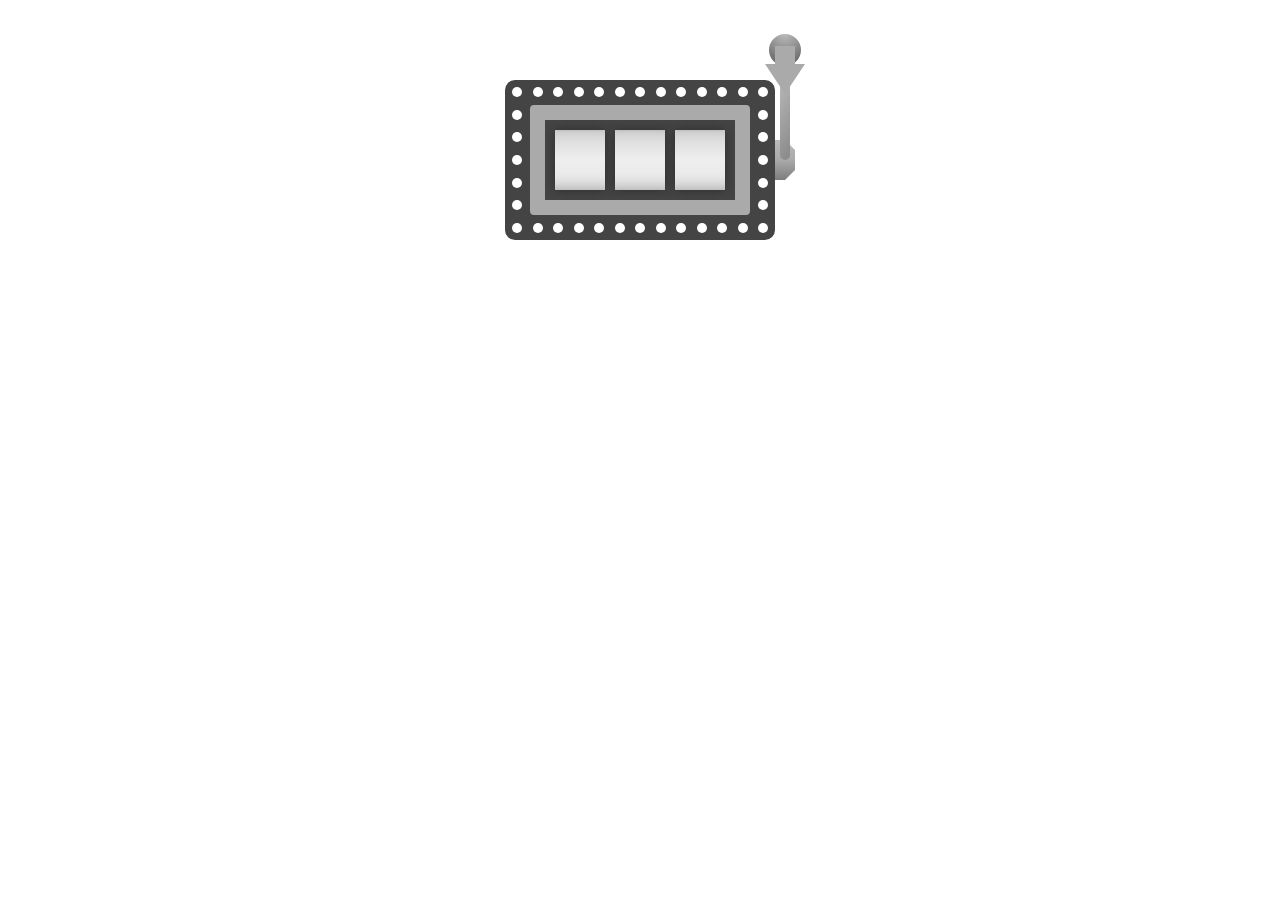
<file: slot-machine/index.html>
<!DOCTYPE html>
<html lang="en">
<head>
    <meta charset="UTF-8">
    <meta http-equiv="X-UA-Compatible" content="IE=edge">
    <meta name="viewport" content="width=device-width, initial-scale=1.0">
    <title>Document</title>
    <link rel="stylesheet" href="./style.css">
</head>
<body>

    <div class="gameContainer">

        <div class="slots">
            <div class="slot slot1">
                <div class="slot-icon-win"></div>
            </div>
            <div class="slot slot2">
                <div class="slot-icon-win"></div>
            </div>
            <div class="slot slot3">
                <div class="slot-icon-win"></div>
            </div>
            <button class="handle">
                <div class="handle-base">
                </div>
                <div class="handle-pole">
                    <div class="handle-ball"></div>
                </div>
            </button>

            <div class="lights">
                <div class="light"></div>
                <div class="light"></div>
                <div class="light"></div>
                <div class="light"></div>
                <div class="light"></div>
                <div class="light"></div>
                <div class="light"></div>
                <div class="light"></div>
                <div class="light"></div>
                <div class="light"></div>
                <div class="light"></div>
                <div class="light"></div>

                <div class="light"></div>
                <div class="light"></div>
                <div class="light"></div>
                <div class="light"></div>
                <div class="light"></div>
                <div class="light"></div>
       
                <div class="light"></div>
                <div class="light"></div>
                <div class="light"></div>
                <div class="light"></div>
                <div class="light"></div>
                <div class="light"></div>
                <div class="light"></div>
                <div class="light"></div>
                <div class="light"></div>
                <div class="light"></div>
                <div class="light"></div>
                <div class="light"></div>

                <div class="light"></div>
                <div class="light"></div>
                <div class="light"></div>
                <div class="light"></div>
                <div class="light"></div>
                <div class="light"></div>
            </div>
        </div>
    </div>


    <script src="./index.js"></script>
    
</body>
</html>
</file>
<file: slot-machine/style.css>
* {
	margin: 0 auto;
	padding: 0;
	box-sizing: border-box;
  }
  
  body {
	background-color: transparent;
	min-height: calc(var(--scale, 1) * 320px);
	display: grid;
	place-items: center;
  }
  
  .gameContainer {
	transform: scale(var(--scale, 1));
	--slotsPadding: 50px;
	--slotsBR: 10px;
	--slotWidth: 50px;
	--slotHeight: 60px;
	--slotGap: 10px;
	--handleColor: #aaa;
	--lightColor: #fff;
	--backColor: #444;
  }
  
  .slots {
	position: relative;
	display: flex;
	gap: var(--slotGap);
	background-color: var(--backColor);
	padding: var(--slotsPadding, 40px);
	border-radius: var(--slotsBR, 10px);
	perspective: 500px;
  }
  .slots *:not(:empty) {
	transform-style: preserve-3d;
  }
  .slots::after {
	content: "";
	position: absolute;
	left: 50%;
	top: 50%;
	width: 190px;
	height: 80px;
	transform: translate(-50%, -50%);
	background-color: var(--backColor);
	border: 15px solid var(--handleColor);
	z-index: -1;
	border-radius: 4px;
  }
  .slots .slot {
	position: relative;
	width: var(--slotWidth);
	height: var(--slotHeight);
	background-color: #eee;
	box-shadow: 0 0 10px rgba(0, 0, 0, 0.3333333333);
	overflow: hidden;
  }
  .slots .slot::after {
	content: "";
	position: absolute;
	inset: 0;
	background-image: linear-gradient(rgba(0, 0, 0, 0.2), 10%, rgba(0, 0, 0, 0), 90%, rgba(0, 0, 0, 0.2));
  }
  .slots .slot-icon {
	position: absolute;
	left: 50%;
	top: 50%;
	width: 70%;
	height: 70%;
	background-size: contain;
	background-position: center;
	background-repeat: no-repeat;
	-webkit-animation: slotIconDrop var(--duration, 0s) linear forwards;
			animation: slotIconDrop var(--duration, 0s) linear forwards;
  }
  @-webkit-keyframes slotIconDrop {
	from {
	  transform: translate(-50%, -175%) rotateX(-90deg);
	}
	to {
	  transform: translate(-50%, 75%) rotateX(90deg);
	}
  }
  @keyframes slotIconDrop {
	from {
	  transform: translate(-50%, -175%) rotateX(-90deg);
	}
	to {
	  transform: translate(-50%, 75%) rotateX(90deg);
	}
  }
  .slots .slot-icon_last {
	position: absolute;
	left: 50%;
	top: 50%;
	width: 70%;
	height: 70%;
	background-size: contain;
	background-position: center;
	background-repeat: no-repeat;
	-webkit-animation: slotIconLast 500ms linear forwards;
			animation: slotIconLast 500ms linear forwards;
  }
  @-webkit-keyframes slotIconLast {
	from {
	  transform: translate(-50%, -175%) rotateX(-90deg);
	}
	to {
	  transform: translate(-50%, -50%) rotateX(0deg);
	}
  }
  @keyframes slotIconLast {
	from {
	  transform: translate(-50%, -175%) rotateX(-90deg);
	}
	to {
	  transform: translate(-50%, -50%) rotateX(0deg);
	}
  }
  .slots .slot-icon_out {
	position: absolute;
	left: 50%;
	top: 50%;
	width: 70%;
	height: 70%;
	background-size: contain;
	background-position: center;
	background-repeat: no-repeat;
	-webkit-animation: slotIconOut 100ms linear forwards;
			animation: slotIconOut 100ms linear forwards;
  }
  @-webkit-keyframes slotIconOut {
	from {
	  transform: translate(-50%, -50%) rotateX(0deg);
	}
	to {
	  transform: translate(-50%, 75%) rotateX(90deg);
	}
  }
  @keyframes slotIconOut {
	from {
	  transform: translate(-50%, -50%) rotateX(0deg);
	}
	to {
	  transform: translate(-50%, 75%) rotateX(90deg);
	}
  }
  .slots .handle {
	position: absolute;
	left: 100%;
	bottom: var(--slotsPadding);
	width: 40px;
	height: 160px;
	background: none;
	border: none;
	transform: translateX(-10px);
  }
  .slots .handle-base {
	position: absolute;
	left: 10px;
	bottom: 10px;
	width: 20px;
	height: 40px;
	background-color: var(--handleColor);
	background-image: linear-gradient(rgba(255, 255, 255, 0.2), rgba(119, 119, 119, 0), rgba(0, 0, 0, 0.2666666667));
	-webkit-clip-path: polygon(0 0, 50% 0, 100% 25%, 100% 75%, 50% 100%, 0 100%);
			clip-path: polygon(0 0, 50% 0, 100% 25%, 100% 75%, 50% 100%, 0 100%);
  }
  .slots .handle-pole {
	position: absolute;
	left: 15px;
	bottom: 30px;
	width: 10px;
	height: 110px;
	background-color: var(--handleColor);
	background-image: linear-gradient(120deg, rgba(255, 255, 255, 0.3333333333), rgba(0, 0, 0, 0.2));
	border-radius: 10px;
	transform-origin: bottom;
	transition: transform 0.5s;
  }
  .slots .handle-ball {
	position: absolute;
	left: -11px;
	top: -16px;
	width: 32px;
	height: 32px;
	border-radius: 100%;
	background-color: var(--handleColor);
	background-image: radial-gradient(circle at top, rgba(255, 255, 255, 0.2), rgba(0, 0, 0, 0.4666666667));
	transition: transform 0.5s;
  }
  .slots .handle-ball::after {
	content: "";
	position: absolute;
	left: -4px;
	top: 0;
	display: block;
	width: 40px;
	height: 60px;
	-webkit-clip-path: polygon(50% 100%, 0 50%, 25% 50%, 25% 20%, 75% 20%, 75% 50%, 100% 50%);
			clip-path: polygon(50% 100%, 0 50%, 25% 50%, 25% 20%, 75% 20%, 75% 50%, 100% 50%);
	background-color: var(--handleColor);
	transition: opacity 0.25s;
	-webkit-animation: handleArrow 0.5s infinite ease-in-out alternate;
			animation: handleArrow 0.5s infinite ease-in-out alternate;
  }
  @-webkit-keyframes handleArrow {
	from {
	  transform: translateY(-80%) scale(0.5);
	}
	to {
	  transform: translateY(-90%) scale(0.5);
	}
  }
  @keyframes handleArrow {
	from {
	  transform: translateY(-80%) scale(0.5);
	}
	to {
	  transform: translateY(-90%) scale(0.5);
	}
  }
  .slots .handle:active:not(:disabled) .handle-pole {
	transform: rotateX(-90deg) rotateY(-90deg);
  }
  .slots .handle:active:not(:disabled) .handle-ball {
	transform: rotateX(90deg) rotateZ(-90deg);
  }
  .slots .handle:active .handle-ball::after, .slots .handle:disabled .handle-ball::after {
	opacity: 0;
  }
  .slots .handle:disabled ~ .lights > .light {
	-webkit-animation: lightRun 0.8s var(--delay, 0s) infinite;
			animation: lightRun 0.8s var(--delay, 0s) infinite;
  }
  .slots .handle:active:not(:disabled) ~ .lights > .light {
	-webkit-animation: lightBlink 5s forwards;
			animation: lightBlink 5s forwards;
  }
  .slots .handle.win ~ .lights > .light {
	-webkit-animation: lightBlink 0.25s infinite ease-in-out;
			animation: lightBlink 0.25s infinite ease-in-out;
  }
  .slots .lights {
	position: absolute;
	inset: 0;
  }
  .slots .lights > .light {
	position: absolute;
	width: 10px;
	height: 10px;
	border-radius: 50%;
	transform: translate(-50%, -50%);
	background-color: var(--lightColor);
	transition: background-color 1s;
	-webkit-animation: lightBlink 1s 1s backwards infinite alternate ease-in-out;
			animation: lightBlink 1s 1s backwards infinite alternate ease-in-out;
  }
  @-webkit-keyframes lightRun {
	0%, 40%, 100% {
	  background-color: rgba(255, 255, 255, 0.2);
	}
	2% {
	  background-color: var(--lightColor);
	}
  }
  @keyframes lightRun {
	0%, 40%, 100% {
	  background-color: rgba(255, 255, 255, 0.2);
	}
	2% {
	  background-color: var(--lightColor);
	}
  }
  @-webkit-keyframes lightBlink {
	0% {
	  background-color: rgba(255, 255, 255, 0.2);
	}
	100% {
	  background-color: var(--lightColor);
	}
  }
  @keyframes lightBlink {
	0% {
	  background-color: rgba(255, 255, 255, 0.2);
	}
	100% {
	  background-color: var(--lightColor);
	}
  }
  .slots .lights > .light:nth-child(1) {
	--delay: 0s;
  }
  .slots .lights > .light:nth-child(2) {
	--delay: 0.0222222222s;
  }
  .slots .lights > .light:nth-child(3) {
	--delay: 0.0444444444s;
  }
  .slots .lights > .light:nth-child(4) {
	--delay: 0.0666666667s;
  }
  .slots .lights > .light:nth-child(5) {
	--delay: 0.0888888889s;
  }
  .slots .lights > .light:nth-child(6) {
	--delay: 0.1111111111s;
  }
  .slots .lights > .light:nth-child(7) {
	--delay: 0.1333333333s;
  }
  .slots .lights > .light:nth-child(8) {
	--delay: 0.1555555556s;
  }
  .slots .lights > .light:nth-child(9) {
	--delay: 0.1777777778s;
  }
  .slots .lights > .light:nth-child(10) {
	--delay: 0.2s;
  }
  .slots .lights > .light:nth-child(11) {
	--delay: 0.2222222222s;
  }
  .slots .lights > .light:nth-child(12) {
	--delay: 0.2444444444s;
  }
  .slots .lights > .light:nth-child(13) {
	--delay: 0.2666666667s;
  }
  .slots .lights > .light:nth-child(14) {
	--delay: 0.2888888889s;
  }
  .slots .lights > .light:nth-child(15) {
	--delay: 0.3111111111s;
  }
  .slots .lights > .light:nth-child(16) {
	--delay: 0.3333333333s;
  }
  .slots .lights > .light:nth-child(17) {
	--delay: 0.3555555556s;
  }
  .slots .lights > .light:nth-child(18) {
	--delay: 0.3777777778s;
  }
  .slots .lights > .light:nth-child(19) {
	--delay: 0.4s;
  }
  .slots .lights > .light:nth-child(20) {
	--delay: 0.4222222222s;
  }
  .slots .lights > .light:nth-child(21) {
	--delay: 0.4444444444s;
  }
  .slots .lights > .light:nth-child(22) {
	--delay: 0.4666666667s;
  }
  .slots .lights > .light:nth-child(23) {
	--delay: 0.4888888889s;
  }
  .slots .lights > .light:nth-child(24) {
	--delay: 0.5111111111s;
  }
  .slots .lights > .light:nth-child(25) {
	--delay: 0.5333333333s;
  }
  .slots .lights > .light:nth-child(26) {
	--delay: 0.5555555556s;
  }
  .slots .lights > .light:nth-child(27) {
	--delay: 0.5777777778s;
  }
  .slots .lights > .light:nth-child(28) {
	--delay: 0.6s;
  }
  .slots .lights > .light:nth-child(29) {
	--delay: 0.6222222222s;
  }
  .slots .lights > .light:nth-child(30) {
	--delay: 0.6444444444s;
  }
  .slots .lights > .light:nth-child(31) {
	--delay: 0.6666666667s;
  }
  .slots .lights > .light:nth-child(32) {
	--delay: 0.6888888889s;
  }
  .slots .lights > .light:nth-child(33) {
	--delay: 0.7111111111s;
  }
  .slots .lights > .light:nth-child(34) {
	--delay: 0.7333333333s;
  }
  .slots .lights > .light:nth-child(35) {
	--delay: 0.7555555556s;
  }
  .slots .lights > .light:nth-child(36) {
	--delay: 0.7777777778s;
  }
  .slots .lights > .light:nth-child(1) {
	left: 12px;
	top: 12px;
  }
  .slots .lights > .light:nth-child(19) {
	left: 258px;
	top: 148px;
  }
  .slots .lights > .light:nth-child(2) {
	left: 32.5px;
	top: 12px;
  }
  .slots .lights > .light:nth-child(20) {
	left: 237.5px;
	top: 148px;
  }
  .slots .lights > .light:nth-child(3) {
	left: 53px;
	top: 12px;
  }
  .slots .lights > .light:nth-child(21) {
	left: 217px;
	top: 148px;
  }
  .slots .lights > .light:nth-child(4) {
	left: 73.5px;
	top: 12px;
  }
  .slots .lights > .light:nth-child(22) {
	left: 196.5px;
	top: 148px;
  }
  .slots .lights > .light:nth-child(5) {
	left: 94px;
	top: 12px;
  }
  .slots .lights > .light:nth-child(23) {
	left: 176px;
	top: 148px;
  }
  .slots .lights > .light:nth-child(6) {
	left: 114.5px;
	top: 12px;
  }
  .slots .lights > .light:nth-child(24) {
	left: 155.5px;
	top: 148px;
  }
  .slots .lights > .light:nth-child(7) {
	left: 135px;
	top: 12px;
  }
  .slots .lights > .light:nth-child(25) {
	left: 135px;
	top: 148px;
  }
  .slots .lights > .light:nth-child(8) {
	left: 155.5px;
	top: 12px;
  }
  .slots .lights > .light:nth-child(26) {
	left: 114.5px;
	top: 148px;
  }
  .slots .lights > .light:nth-child(9) {
	left: 176px;
	top: 12px;
  }
  .slots .lights > .light:nth-child(27) {
	left: 94px;
	top: 148px;
  }
  .slots .lights > .light:nth-child(10) {
	left: 196.5px;
	top: 12px;
  }
  .slots .lights > .light:nth-child(28) {
	left: 73.5px;
	top: 148px;
  }
  .slots .lights > .light:nth-child(11) {
	left: 217px;
	top: 12px;
  }
  .slots .lights > .light:nth-child(29) {
	left: 53px;
	top: 148px;
  }
  .slots .lights > .light:nth-child(12) {
	left: 237.5px;
	top: 12px;
  }
  .slots .lights > .light:nth-child(30) {
	left: 32.5px;
	top: 148px;
  }
  .slots .lights > .light:nth-child(13) {
	left: 258px;
	top: 12px;
  }
  .slots .lights > .light:nth-child(31) {
	left: 12px;
	top: 148px;
  }
  .slots .lights > .light:nth-child(14) {
	left: 258px;
	top: 34.6666666667px;
  }
  .slots .lights > .light:nth-child(32) {
	left: 12px;
	top: 125.3333333333px;
  }
  .slots .lights > .light:nth-child(15) {
	left: 258px;
	top: 57.3333333333px;
  }
  .slots .lights > .light:nth-child(33) {
	left: 12px;
	top: 102.6666666667px;
  }
  .slots .lights > .light:nth-child(16) {
	left: 258px;
	top: 80px;
  }
  .slots .lights > .light:nth-child(34) {
	left: 12px;
	top: 80px;
  }
  .slots .lights > .light:nth-child(17) {
	left: 258px;
	top: 102.6666666667px;
  }
  .slots .lights > .light:nth-child(35) {
	left: 12px;
	top: 57.3333333333px;
  }
  .slots .lights > .light:nth-child(18) {
	left: 258px;
	top: 125.3333333333px;
  }
  .slots .lights > .light:nth-child(36) {
	left: 12px;
	top: 34.6666666667px;
  }/*# sourceMappingURL=style.css.map */
</file>
